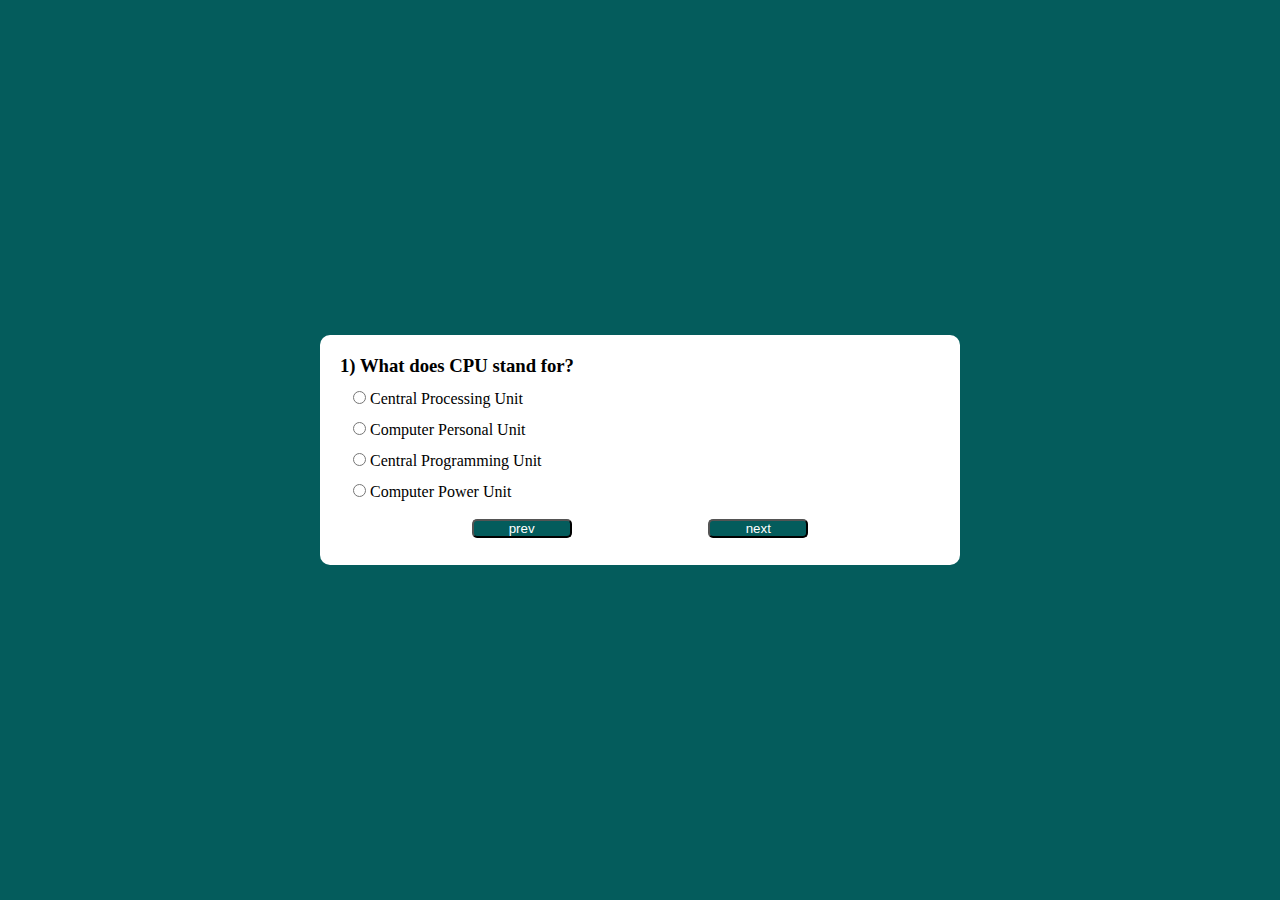
<file: index.html>
<!DOCTYPE html>
<html lang="en">

<head>
    <meta charset="UTF-8">
    <meta name="viewport" content="width=device-width, initial-scale=1.0">
    <title>Document</title>
    <link rel="stylesheet" href="style.css">

</head>

<body>
    <div class="main">
        <div id="box">
            <h3 id="quesbox">1) this is dumy question</h3>
            <div class="row">
                <input type="radio" id="a" name="quiz" value="a" class="option">
                <label for="a">option1</label>

            </div>
            <div class="row">
                <input type="radio" id="b" name="quiz" value="b" class="option">
                <label for="b">option1</label>

            </div>
            <div class="row">
                <input type="radio" id="c" name="quiz" value="c" class="option">
                <label for="c">option1</label>

            </div>
            <div class="row">
                <input type="radio" id="d" name="quiz" value="d" class="option">
                <label for="d">option1</label>

            </div>
            <div class="button">

                <button>prev</button>
                <button style="display: none;">Submit</button>
                <button>next</button>
            </div>

        </div>

       
    </div>

    <script src="quiz.js"></script>
</body>

</html>
</file>
<file: style.css>
*{
    padding: 0;
    margin: 0;
    box-sizing: border-box;
}
body{
    background-color: rgb(4, 92, 92);
    display: flex;
    justify-content: center;
    align-items: center;
    height: 100vh;
}
.main{
    background-color: white;
    width: 50%;
 
    height: 230px;
    border: 1px soild rgb(4, 92, 92) ;
    border-radius: 10px;
    padding: 20px;
    display: flex;
    
}
h3{
    padding-bottom: 13px;

}

#box{
    width: 100%;
    height: 230px;
  

}


.row{
    padding-bottom: 13px;
    padding-left: 13px;
}

.button{
    display: flex;
    flex-direction: row;
    justify-content:space-evenly;

   

}
button{
    background-color: rgb(4, 92, 92);
  width: 100px;
    border-radius: 5px;
    margin: 5px;
    color: white;
   

}
</file>
